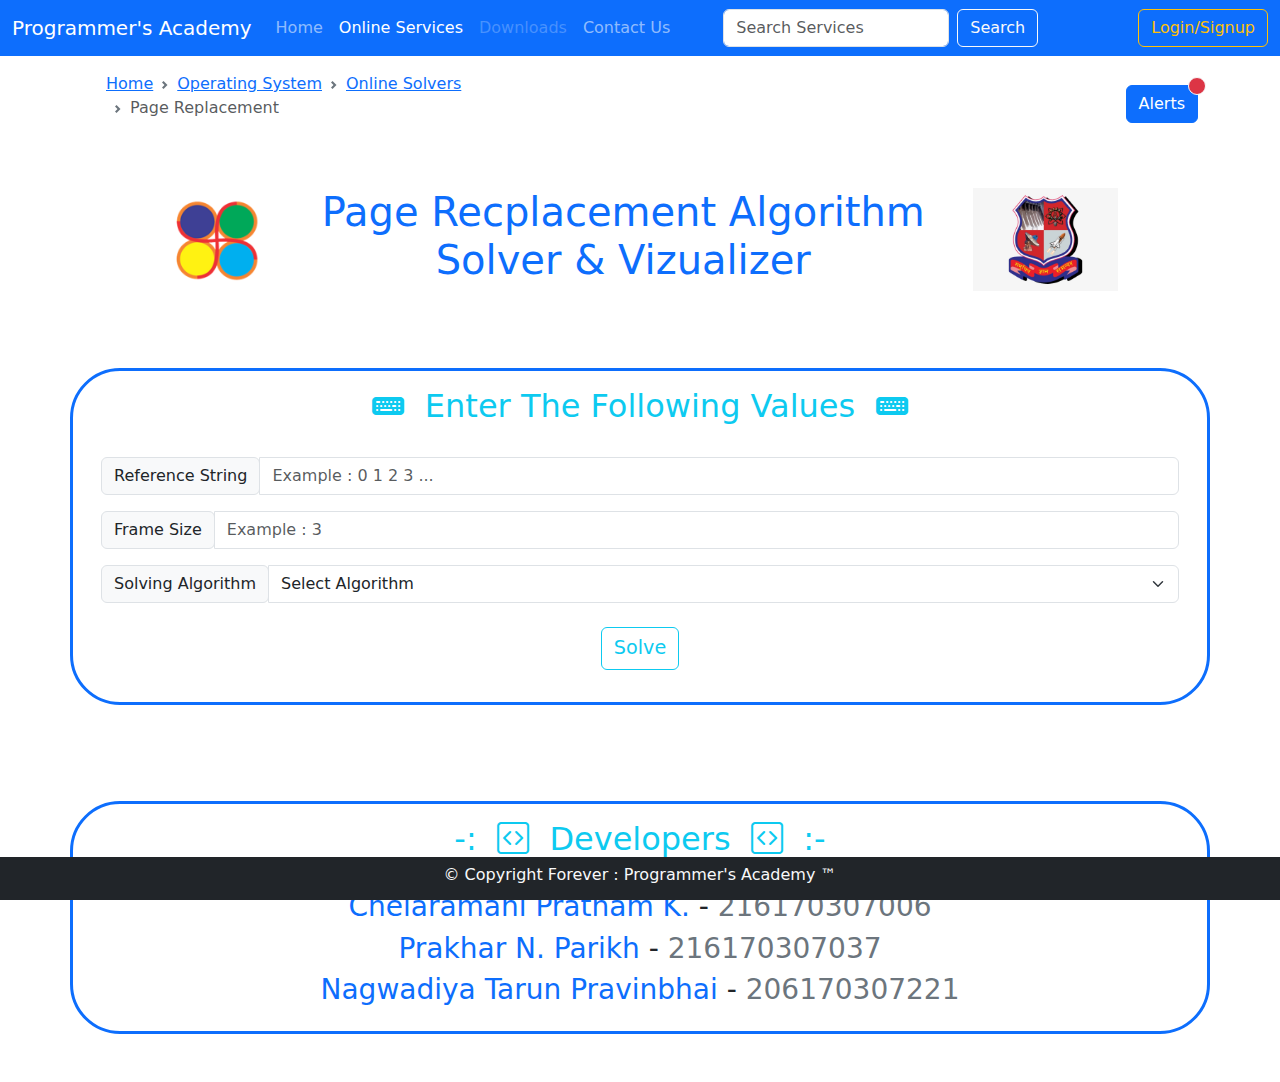
<file: online-services.htm>
<!DOCTYPE html>
<html lang="en">
<head>
    <meta charset="UTF-8">
    <meta http-equiv="X-UA-Compatible" content="IE=edge">
    <meta name="viewport" content="width=device-width, initial-scale=1.0, user-scalable=no">
    <title>Page Replacement Algorithm Vizualizer</title>

    <link href="https://cdn.jsdelivr.net/npm/bootstrap@5.0.2/dist/css/bootstrap.min.css" rel="stylesheet">
    
    <script src="https://cdn.jsdelivr.net/npm/@popperjs/core@2.9.2/dist/umd/popper.min.js"></script>
    <script src="https://cdn.jsdelivr.net/npm/bootstrap@5.0.2/dist/js/bootstrap.min.js"></script>
   
    <script src="https://cdn.jsdelivr.net/npm/bootstrap@5.0.2/dist/js/bootstrap.bundle.min.js"></script>

    <link href="https://cdn.jsdelivr.net/npm/bootstrap-icons@1.3.0/font/bootstrap-icons.css" rel="stylesheet">

    <script src="https://code.jquery.com/jquery-3.5.1.min.js"></script>

    <link rel="stylesheet" href="style.css">
</head>
<body>
    <nav class="navbar navbar-expand-lg navbar-dark bg-primary fixed-top">
        <div class="container-fluid">
            <a class="navbar-brand" href="#">Programmer's Academy</a>
            <button class="navbar-toggler" type="button" data-bs-toggle="collapse" data-bs-target="#navbarSupportedContent" aria-controls="navbarSupportedContent" aria-expanded="false" aria-label="Toggle navigation">
            <span class="navbar-toggler-icon"></span>
        </button>
        <div class="collapse navbar-collapse" id="navbarSupportedContent">
            <ul class="navbar-nav me-auto mb-2 mb-lg-0">
              <li class="nav-item">
                <a class="nav-link" aria-current="page" href="index.htm">Home</a>
              </li>
              <li class="nav-item">
                <a class="nav-link active" href="#">Online Services</a>
              </li>
              <li class="nav-item">
                  <a class="nav-link disabled" href="#" tabindex="-1" aria-disabled="true">Downloads</a>
            </li>
            <li class="nav-item">
                <a class="nav-link" href="contact-us.htm">Contact Us</a>
            </li>
            </ul>
            <form class="d-flex">
              <input class="form-control me-2" type="search" placeholder="Search Services" aria-label="Search">
              <button class="btn btn-outline-light" type="submit">Search</button>
            </form>
            <button class="btn btn-outline-warning" style="margin-left: 10%;" type="submit">Login/Signup</button>
          </div>
        </div>
    </nav>
    <br><br>
    <div id="navigation" class="container d-flex align-items-center justify-content-center" style="gap: 45%;">
        <nav style="--bs-breadcrumb-divider: url(&#34;data:image/svg+xml,%3Csvg xmlns='http://www.w3.org/2000/svg' width='8' height='8'%3E%3Cpath d='M2.5 0L1 1.5 3.5 4 1 6.5 2.5 8l4-4-4-4z' fill='%236c757d'/%3E%3C/svg%3E&#34;);" aria-label="breadcrumb" class="m-4">
            <ol class="breadcrumb">
                <li class="breadcrumb-item"><a href="#">Home</a></li>
                <li class="breadcrumb-item"><a href="#">Operating System</a></li>
                <li class="breadcrumb-item"><a href="#">Online Solvers</a></li>
                <li class="breadcrumb-item active" aria-current="page">Page Replacement</li>
            </ol>
        </nav>
        <button type="button" class="btn btn-primary position-relative">
            Alerts
            <span class="position-absolute top-0 start-100 translate-middle p-2 bg-danger border border-light rounded-circle">
              <span class="visually-hidden">New alerts</span>
            </span>
        </button>
    </div>

    <div id="header" class="container d-flex align-items-center justify-content-center gap-5 m-auto my-4">
        <img src="gpa.png" style="width: 10%;" alt="GPA Logo">
        <h1 class="text-center font-weight-bold text-primary">Page Recplacement Algorithm<br>Solver & Vizualizer</h1>
        <img src="gtu.png" style="width: 13%;" alt="GPA Logo">
    </div>
    <br><br>
    <div id="alerts" class="container"></div>
    <div class="container border border-3 border-primary p-3" style="border-radius: 50px;">
        <h2 class="text-info text-center">
            <i class="bi bi-keyboard-fill"></i>
            &nbsp;Enter The Following Values&nbsp;
            <i class="bi bi-keyboard-fill"></i>
        </h2>
        <br>
        <div class="container">
            <div class="input-group mb-3">
                <div class="input-group-prepend">
                  <span class="input-group-text" id="basic-addon1">Reference String</span>
                </div>
                <input id="reference-string" type="text" class="form-control" placeholder="Example : 0 1 2 3 ..." aria-label="Username" aria-describedby="basic-addon1">
            </div>
              
            <div class="input-group mb-3">
                <div class="input-group-append">
                  <span class="input-group-text" id="basic-addon2">Frame Size</span>
                </div>
                <input id="frame-size" type="number" min="1" class="form-control" placeholder="Example : 3" aria-label="Recipient's username" aria-describedby="basic-addon2">
            </div>

            <div class="input-group">
                <div class="input-group-append">
                    <span class="input-group-text" id="basic-addon2">Solving Algorithm</span>
                </div>
                <select class="form-select" id="inputGroupSelect04" aria-label="Select Job Position">
                    <option selected="">Select Algorithm</option>
                    <option value="1">FIFO</option>
                    <option value="2">LRU</option>
                </select>
            </div>
        </div>
        <br>
        <p id="solve-btn" class="text-center"><button class="btn btn-outline-info" style="font-size: 1.2rem;">
            Solve
        </button></p>
    </div>
    <br><br>
    <div id="solution" class="container border border-3 border-primary p-3" style="border-radius: 50px;">
        <h2 class="text-center text-info">
            Solution
        </h2>
        <div id="frames" class="container d-flex p-3"></div>
        <h3 class="text-center text-info">
            Total number of page faults are : <span id="answer" class="text-success"></span>
        </h3>
    </div>
    <br><br>
    <div id="developers" class="container border border-primary border-3 p-3" style="border-radius: 50px;">
        <h2 class="text-center text-info">
            -:&nbsp;
            <i class="bi bi-code-square"></i>
            &nbsp;Developers&nbsp;
            <i class="bi bi-code-square"></i>
            &nbsp;:-
        </h2>
        <br>
        <h3 class="text-center text-primary">Chelaramani Pratham K. <span class="text-dark">-</span><span class="text-secondary"> 216170307006</span></h3>
        <h3 class="text-center text-primary">Prakhar N. Parikh <span class="text-dark">-</span><span class="text-secondary"> 216170307037</span></h3>
        <h3 class="text-center text-primary">Nagwadiya Tarun Pravinbhai <span class="text-dark">-</span><span class="text-secondary"> 206170307221</span></h3>
    </div>
    <br><br>
    <nav class="navbar navbar-expand-lg navbar-dark bg-dark fixed-bottom">
        <h6 style="width: 100%;" class="text-center text-light">&copy; Copyright Forever : Programmer's Academy &trade;</h6>
    </nav>
</body>
<script src="script.js"></script>
</html>
</file>
<file: style.css>
.frame{
    border: 2px solid red;
    border-top-width: 1px;
    border-bottom-width: 1px;
    /* width: 700% !important; */
    /* padding: 0% 100% !important; */
    display: flex;
    justify-content: center;
    align-items: center;
}

.frame-green{
    border: 2px solid green;
    border-top-width: 1px;
    border-bottom-width: 1px;
    /* width: 700% !important; */
    /* padding: 0% 100% !important; */
    display: flex;
    justify-content: center;
    align-items: center;
}

.frame-container{
    width: 10% !important;
    margin-bottom: 2%;
}

#frames{
    gap: 5%;
    flex-direction: row;
    flex-wrap: wrap;
}

#fault{
    border: none;
}

#page-no{
    border: none;
}

.frame-container > .frame:nth-child(2){
    border-top-width: 2px;
}

.frame-container > .frame:nth-last-child(2){
    border-bottom-width: 2px;
}

.frame-container > .frame-green:nth-child(2){
    border-top-width: 2px;
}

.frame-container > .frame-green:nth-last-child(2){
    border-bottom-width: 2px;
}

@media only screen and (max-width: 600px) {
    img{
        width: 20% !important;
    }
    #header{
        gap: 5% !important;
        margin: 0px !important;
    }
    .container{
        padding: 10% 5% !important;
    }
    body{
        padding: .5% 5% !important;
        overflow-x: hidden !important;
    }
    .frame-container{
        width: 20% !important;
    }
    #frames{
        gap: 10%;
        flex-wrap: wrap;
        justify-content: center;
    }
    #navigation{
        flex-direction: column-reverse !important;
    }
}
</file>
